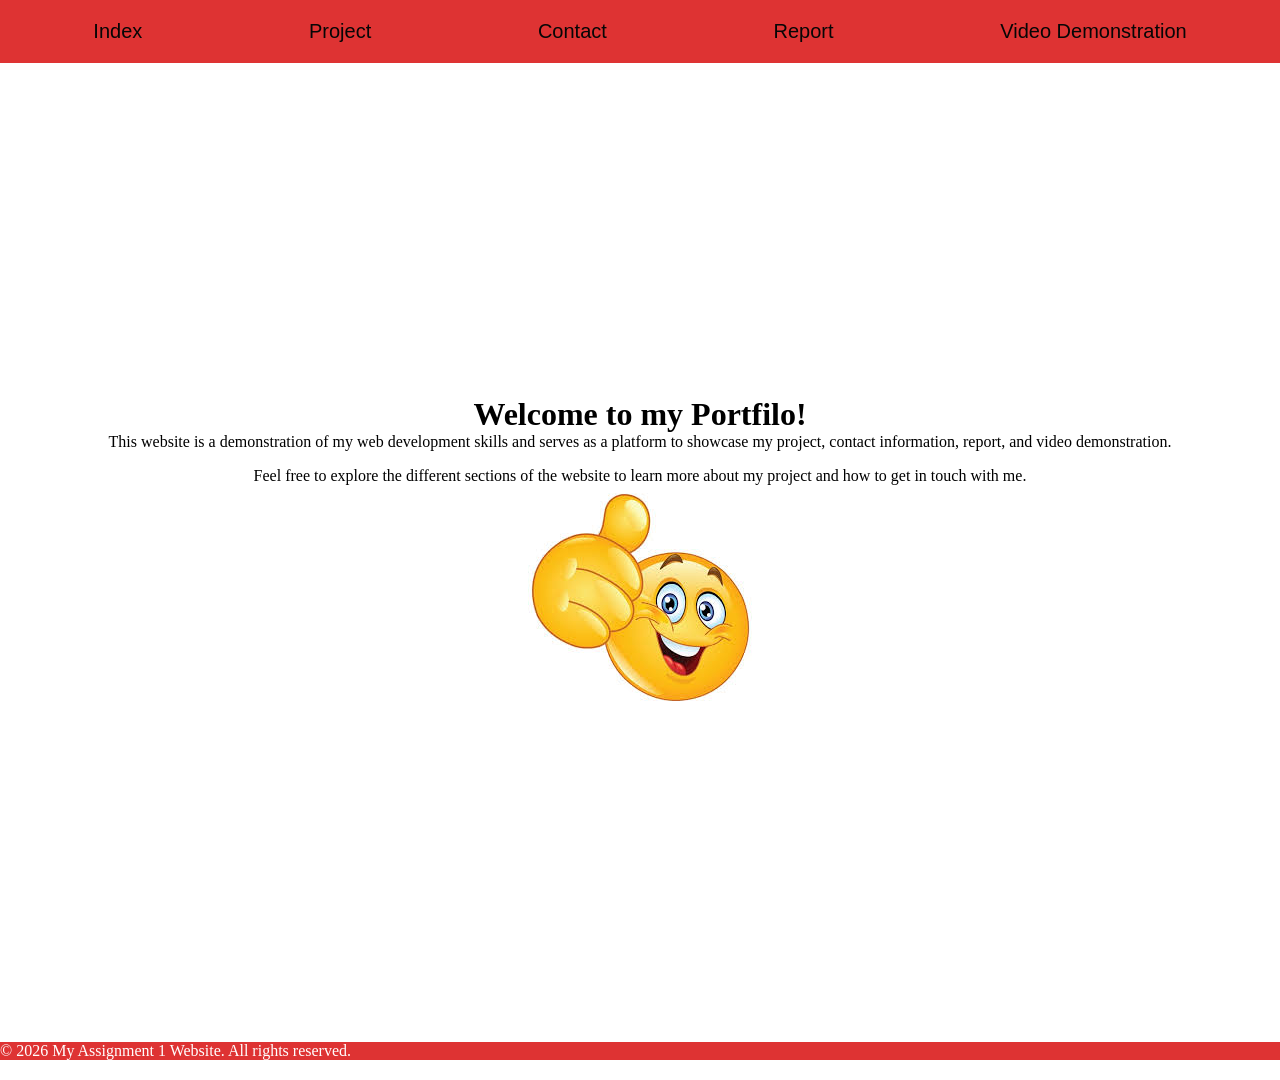
<file: AS1/index.html>
<!DOCTYPE html>
<html lang="en">
<head>
    <meta charset="UTF-8">
    <meta name="viewport" content="width=device-width, initial-scale=1.0">
    <title>Home Page</title>
    <link rel="stylesheet" href="style.css" media="screen">
    <link rel="stylesheet" href="Mobile.css" media="screen and (max-width: 800px)">
    <link rel="stylesheet" href="Desktop.css" media="screen and (min-width: 800px)">
</head>


<body>
 
  <header>
    <a class="showNav" href=""></a>
    
  </header>
  
  <nav id="clicked">
    <ul>
        <li><a href="../AS1/index.html">Index</a></li>
        <li><a href="../AS1/project.html">Project</a></li>
        <li><a href="../AS1/contact.html">Contact</a></li>
        <li><a href="../AS1/report.html">Report</a></li>
        <li><a href="../AS1/videoDemo.html">Video Demonstration</a></li>
    </ul>
  </nav>
   
  <main>
    <h1>Welcome to my Portfilo!</h1>
    <p>This website is a demonstration of my web development skills and serves as a platform to showcase my project, contact information, report, and video demonstration.</p>
    <p>Feel free to explore the different sections of the website to learn more about my project and how to get in touch with me.</p>
    <img src="Thumbsup.jpeg" alt="Thumbs up">
  </main>


  <footer>
    <p>&copy; 2026 My Assignment 1 Website. All rights reserved.</p>
  </footer>
  




</body>
</html>
</file>
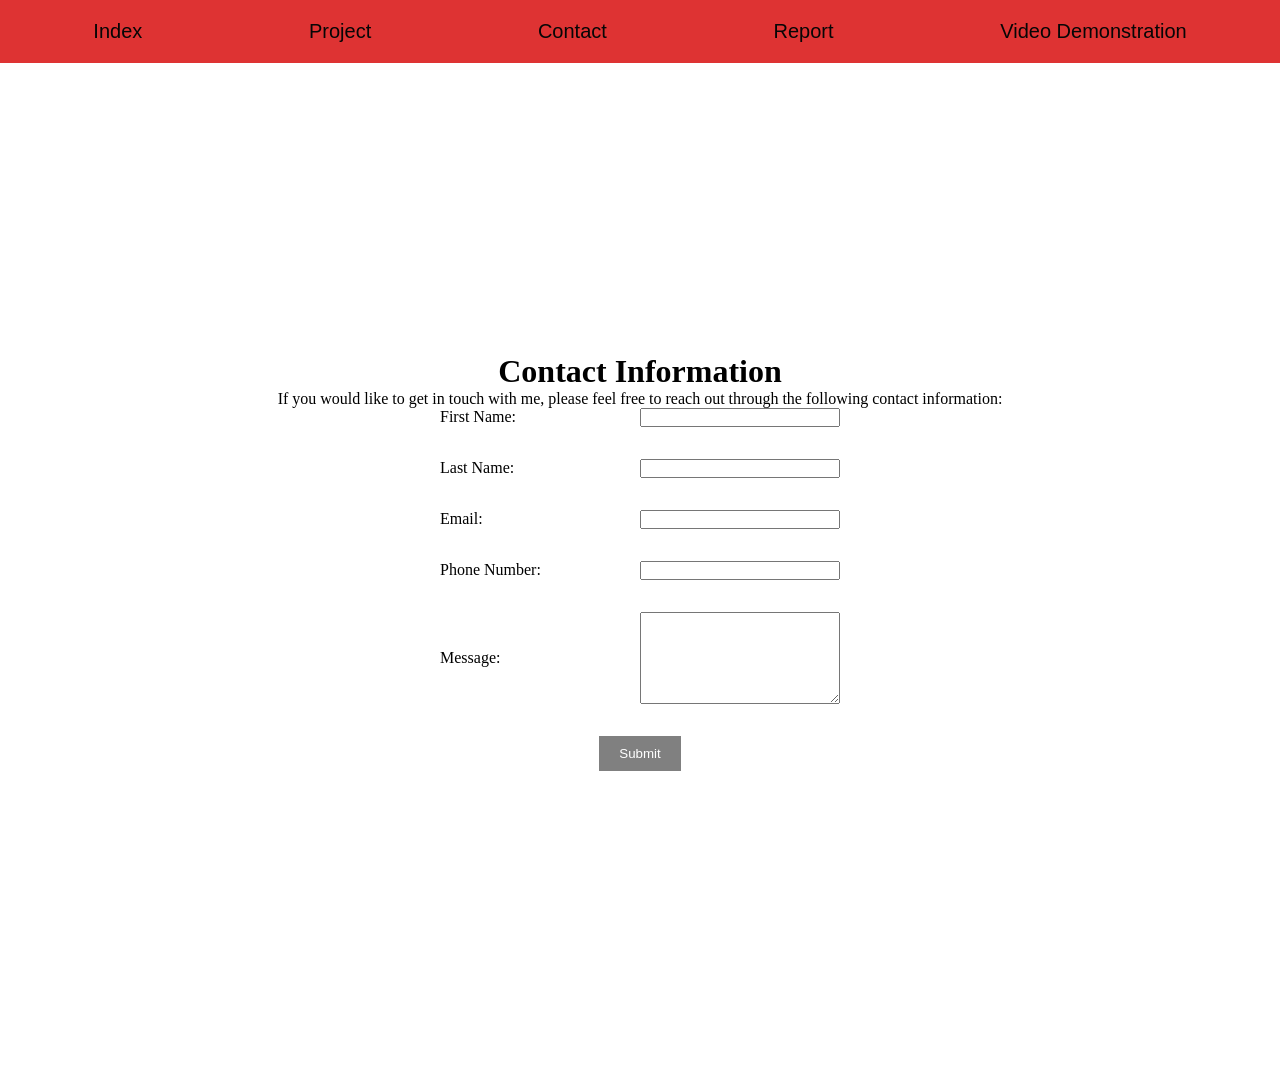
<file: AS1/contact.html>
<!DOCTYPE html>
<html lang="en">
<head>
    <meta charset="UTF-8">
    <meta name="viewport" content="width=device-width, initial-scale=1.0">
    <title>Contact</title>
    <link rel="stylesheet" href="style.css" media="screen">
    <link rel="stylesheet" href="Mobile.css" media="screen and (max-width: 800px)">
    <link rel="stylesheet" href="Desktop.css" media="screen and (min-width: 800px)">

</head>

<body>

    <header>
     <a class="showNav" href=""></a>
     <a href="#clicked" class="on"></a>
     <a href="#" class="off"></a>
    </header>
    <nav>
    <ul>
        <li><a href="../AS1/index.html">Index</a></li>
        <li><a href="../AS1/project.html">Project</a></li>
        <li><a href="../AS1/contact.html">Contact</a></li>
        <li><a href="../AS1/report.html">Report</a></li>
        <li><a href="../AS1/videoDemo.html">Video Demonstration</a></li>
    </ul>
    </nav>

    <main>
        <h1>Contact Information</h1>
        <p>If you would like to get in touch with me, please feel free to reach out through the following contact information:</p>
        <form action="#" method="get">
        <label for="FirstName">First Name:</label>
        <input type="text" id="FirstName" name="FirstName" required>

        <label for="LastName">Last Name:</label>
        <input type="text" id="LastName" name="LastName" required>

        <label for="Email">Email:</label>
        <input type="email" id="Email" name="Email" required>

        <label for="Phonenumber">Phone Number:</label>
        <input type="tel" id="Phonenumber" name="Phonenumber" required>
        
        <label for="Message">Message:</label>
        <textarea id="Message" name="Message" rows="6" required></textarea>

        <input type="submit" value="Submit">
    </form>
           
    </main>

    
    



</body>
</html>
</file>
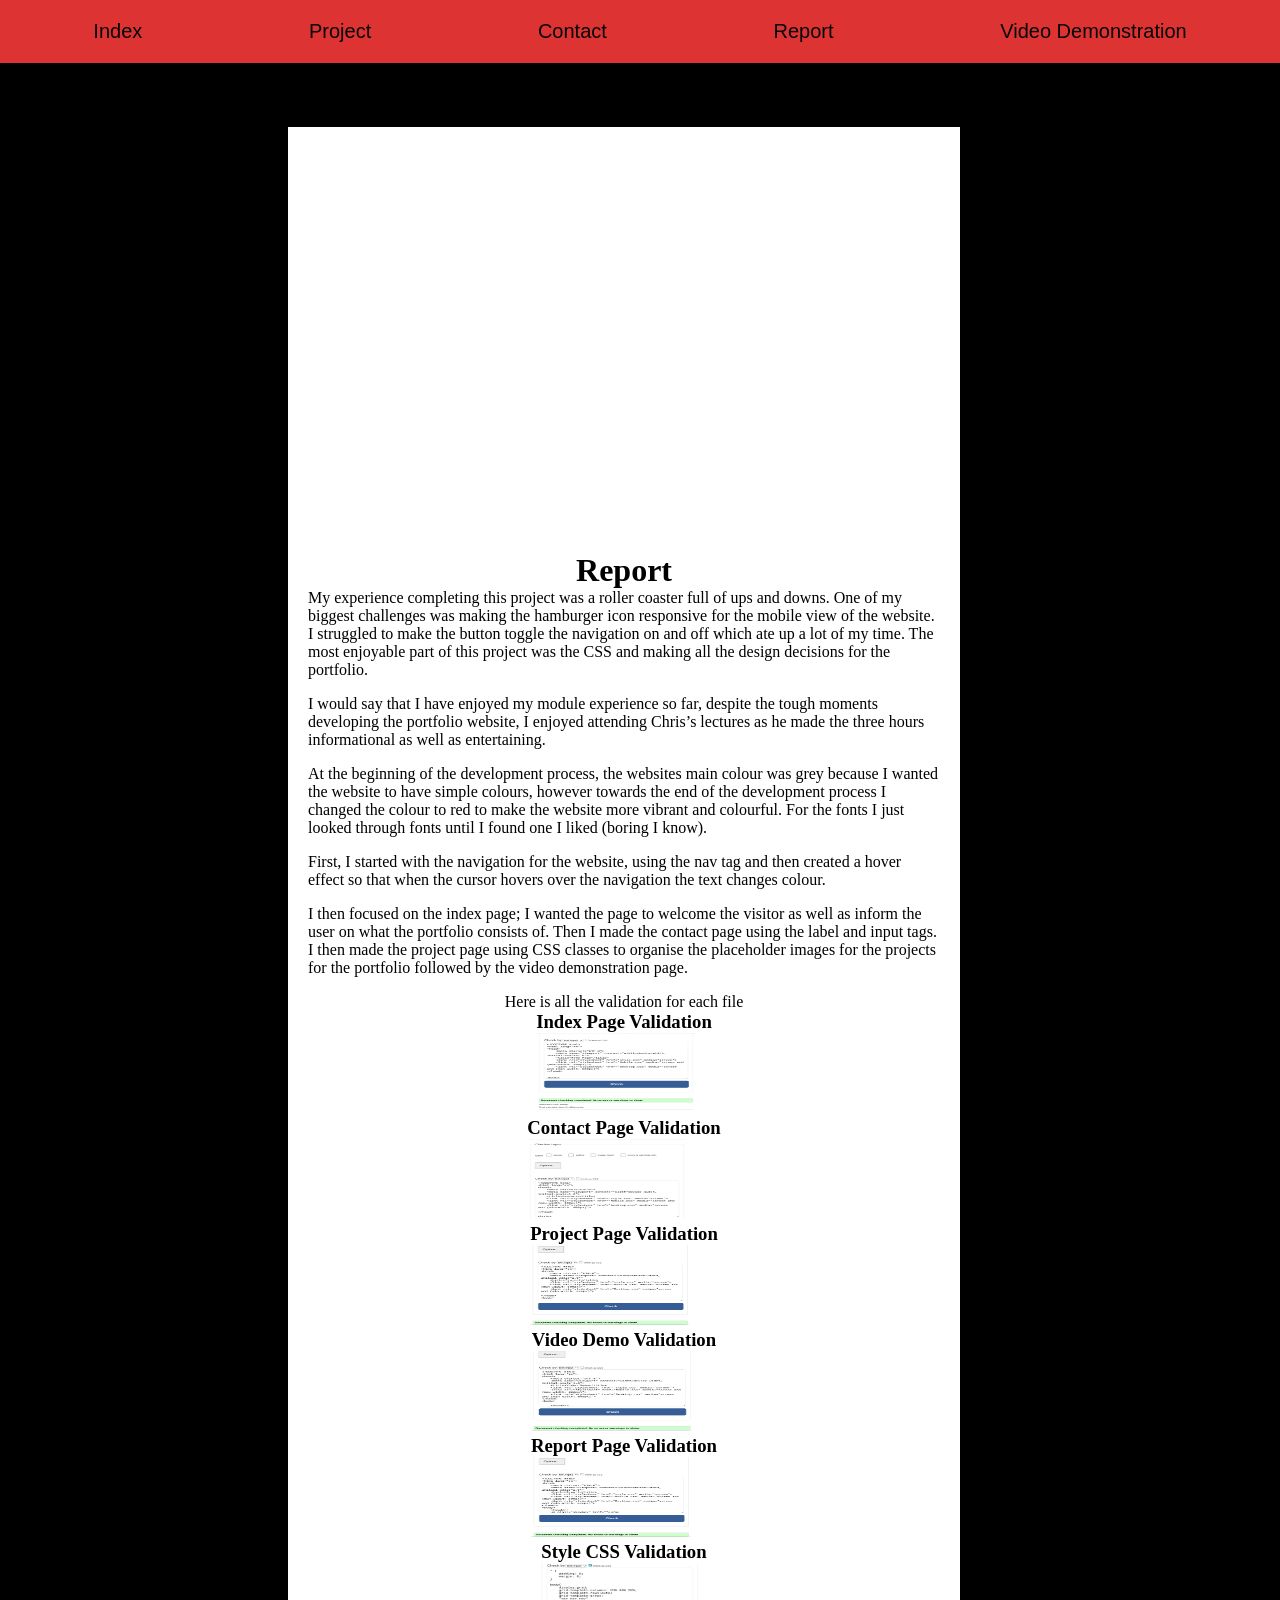
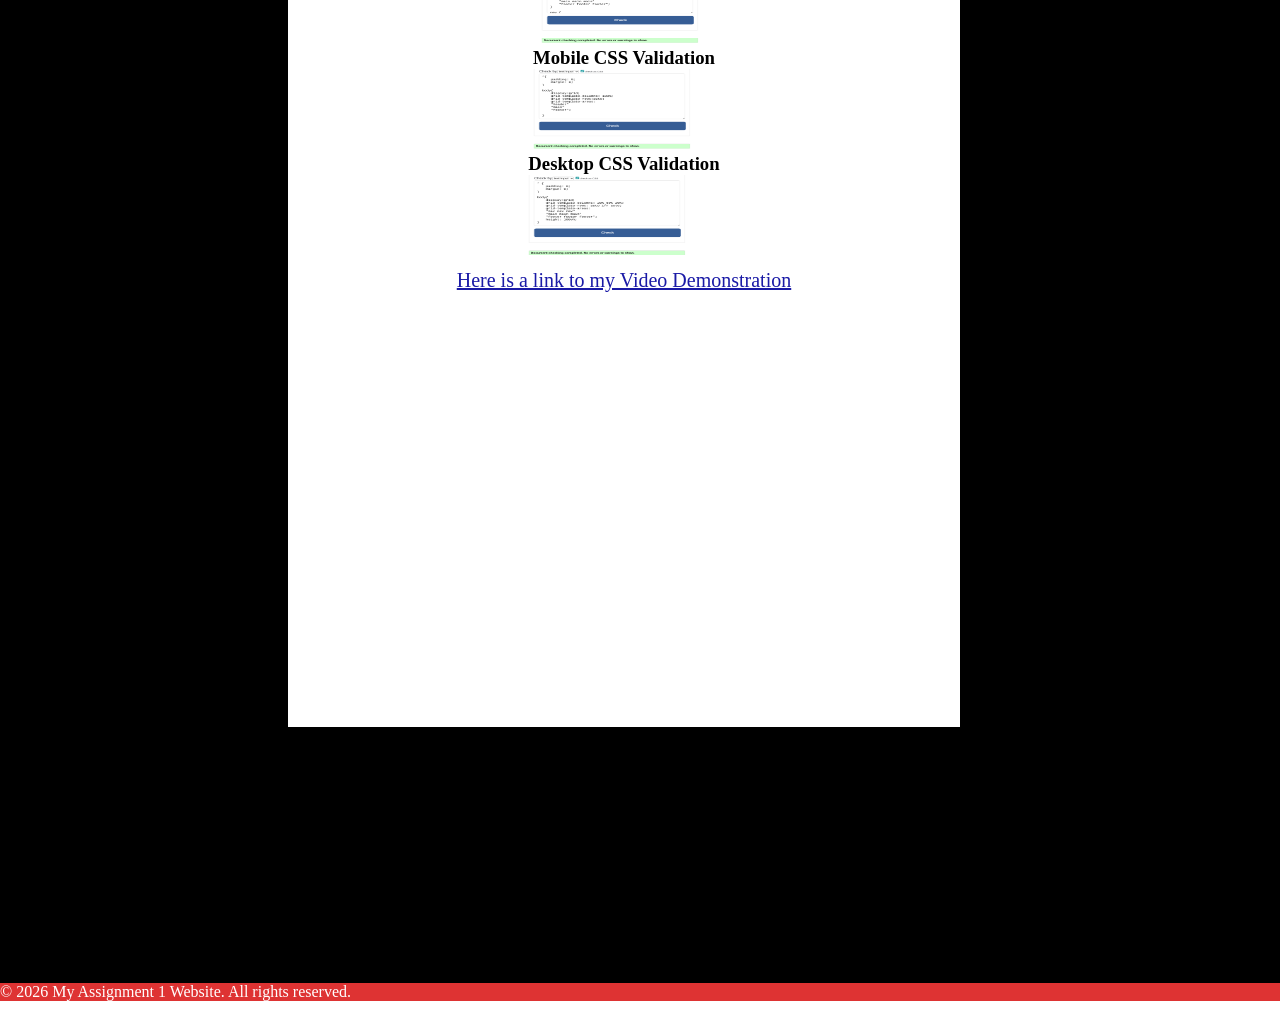
<file: AS1/report.html>
<!DOCTYPE html>
<html lang="en">
<head>
    <meta charset="UTF-8">
    <meta name="viewport" content="width=device-width, initial-scale=1.0">
    <title>Report</title>
    <link rel="stylesheet" href="style.css" media="screen">
    <link rel="stylesheet" href="Mobile.css" media="screen and (max-width: 800px)">
    <link rel="stylesheet" href="Desktop.css" media="screen and (min-width: 800px)">
</head>
<body>
    <header>
    <a class="showNav" href=""></a>
    </header>
    
    
    <nav id="menu">
        <ul>
         <li><a href="../AS1/index.html">Index</a></li>
         <li><a href="../AS1/project.html">Project</a></li>
         <li><a href="../AS1/contact.html">Contact</a></li>
         <li><a href="../AS1/report.html">Report</a></li>
         <li><a href="../AS1/videoDemo.html">Video Demonstration</a></li>
        </ul>
    </nav>

    <main class="report">
        <h1>Report</h1>
        
        <p>My experience completing this project was a roller coaster full of ups and downs. One of my biggest challenges was
            making the hamburger icon responsive for the mobile view of the website. I struggled to make the button toggle the
            navigation on and off which ate up a lot of my time. The most enjoyable part of this project was the CSS and making
            all the design decisions for the portfolio.</p>


        
        <p>I would say that I have enjoyed my module experience so far, despite the tough moments developing the portfolio
            website, I enjoyed attending Chris’s lectures as he made the three hours informational as well as entertaining.</p>
        
        <p>At the beginning of the development process, the websites main colour was grey because I wanted the website to have
            simple colours, however towards the end of the development process I changed the colour to red to make the website
            more vibrant and colourful. For the fonts I just looked through fonts until I found one I liked (boring I know).</p>
        
        <p>First, I started with the navigation for the website, using the nav tag and then created a hover effect so that when
            the cursor hovers over the navigation the text changes colour.</p>
        
        <p>I then focused on the index page; I wanted the page to welcome the visitor as well as inform the user on what the
            portfolio consists of. Then I made the contact page using the label and input tags. I then made the project page
            using CSS classes to organise the placeholder images for the projects for the portfolio followed by the video
            demonstration page. </p>

        <p>Here is all the validation for each file</p>
      
      <div>
        <h3>Index Page Validation</h2>
        <img src="index.png" alt="Index Page Validation ">
      </div>
      
      <div>
        <h3>Contact Page Validation</h2>
        <img src="contactHTML.png" alt="Contact Page Validation ">
      </div>
      
      <div>
        <h3>Project Page Validation</h2>
        <img src="Project.html.png" alt="Project Page Validation ">
      </div>
      
      <div>
        <h3>Video Demo Validation</h2>
        <img src="VideoDemo.png" alt="Video Demo Validation ">
      </div>
      
      <div>
        <h3>Report Page Validation</h2>
        <img src="report.png" alt="Report Page Validation ">
      </div>
      
      <div>
        <h3>Style CSS Validation</h2>
        <img src="styleCSS.png" alt="Style CSS Validation ">
      </div>
      
      <div> 
        <h3>Mobile CSS Validation</h2>
        <img src="mobileCSS.png" alt="Mobile CSS Validation ">
      </div>
      
      <div>
        <h3>Desktop CSS Validation</h2>
        <img src="desktopCSS.png" alt="Desktop CSS Validation ">
      </div>

      <a class="hyper" href="https://mymedia.northampton.ac.uk/media/VideoDemo+Ryan+Robinson+Web+development/0_y1869adf" target="_blank">Here is a link to my Video Demonstration</a>
    </main>

    <footer>
        <p>&copy; 2026 My Assignment 1 Website. All rights reserved.</p>
    </footer>
</body>
</html>
</file>
<file: AS1/style.css>
* {
    padding: 0;
    margin: 0;
}

body{
    display:grid;
    grid-template-columns: 20% 60% 20%;
    grid-template-rows:auto;
    grid-template-areas:
    "nav nav nav"
    "main main main"
    "footer footer footer";
}

nav {
    background-color: rgb(222, 51, 51);
    padding: 10px;
    grid-area: nav;
    
}

nav ul {
    list-style-type: none;
    display: flex;
    justify-content: space-around;
    text-align: center;
}

nav li a:hover{
    color: white;
}

a {color:rgb(26, 26, 166);
    font-size: 20px;
    text-decoration: none;
    display:inline-table;
    padding: 10px;
    text-decoration: underline;
    
}

li{ font-size: 1.5em ;
    font-family: helvetica ;

}

main{
    background-color: white;
    color:black;
    grid-area:main;
    display:grid;
    grid-template-columns: 1fr 1fr 1fr 1fr;
    grid-template-rows: 1fr 1fr;
}

footer{
    background-color:rgb(222, 51, 51);
    color:white;
    grid-area:footer;
}

.project {
    display:grid;
    grid-template-columns: 1fr 1fr;
}

form{
    display:grid;
    grid-template-columns: 1fr 1fr;
    align-items: center;
    row-gap: 1.5em;
    width: 400px;
}

input[type="submit"]{
    grid-column: 1 / span 2;
    justify-self: center;
    padding: 10px 20px;
    background-color: grey;
    color: white;
    border: none;
    cursor: pointer;
}

.report{
    padding: 20px;
    max-width: 650px;
    

}
</file>
<file: AS1/Mobile.css>
*{
    padding: 0;
    margin: 0;
}

body{
    display:grid;
    grid-template-columns: 100%;
    grid-template-rows:auto;
    grid-template-areas:
    "header"
    "main"
    "footer";
    
}

main{
    background-color: white;
    color:black;
    grid-area:main;
    display: flex;
    flex-direction: column;
    justify-content: center;
    align-items: center;
    min-height: 100vh;
}

footer{
    background-color: rgb(222, 51, 51);
    color:white;
    grid-area:footer;
}

header{
    background-color:rgb(222, 51, 51);
    color:white;
    grid-area:header;
    display:flex;
    justify-content: space-between;
    align-items: center;
}

.showNav{
    height: 0.8em;
    width: 1.25em;
    display: block;
    border-top: 0.2em solid white;
    border-bottom: 0.2em solid white;
    border-radius: 0.2em;
    
    
}

.showNav::before {
    content: '';
    position: absolute;
    width: 1.25em;
    margin-top: 0.3em;
    border-top: 0.2em solid #ffff;
}

nav {
    display: none;
    background-color: rgb(222, 51, 51);
    position:fixed;
    top: 0;
    left: 50%;
    width:50%;
    height: 60vh;
    
}

nav ul {
    display: flex;
    flex-direction: column;
    justify-content: flex-start;
    align-items: center;
    list-style-type: none;
    padding: 20px 0;
}

li{
    font-size: 1.5em ;
    font-family: helvetica ;
    text-align: center;
    padding: 10px;
    
}

.project{
    display:grid;
    grid-template-columns: 1fr;
    grid-template-rows: auto;
}

 
#menu{
    display:none;
}

p + p{
    margin-top: 1em;
}

h1{
    text-align: center;
    margin-bottom: 1em;
}

iframe{
    width: 90vw;
    height: 50vh;
    max-width: 560px;
    max-height: 315px;
}

.report{
    border: 1em solid black;
}

img{
    width:18em;
}

h2{
    margin-top: 1em;}
</file>
<file: AS1/Desktop.css>
* {
    padding: 0;
    margin: 0;
    
}

body{
    display:grid;
    grid-template-columns: 20% 60% 20%;
    grid-template-rows: auto 1fr auto;
    grid-template-areas:
    "nav nav nav"
    "main main main"
    "footer footer footer";
    height: 120vh;
}

nav {
    background-color:rgb(222, 51, 51);
    padding: 10px;
    grid-area: nav;
    
}

nav ul {
    list-style-type: none;
    display: flex;
    justify-content: space-around;
    text-align: center;
}

nav li a:hover{
    color: white;
}

a {color:rgb(6, 6, 6);
    font-size: 20px;
    text-decoration: none;
    display:inline-table;
    padding: 10px;
    ;
}

li{ font-size: 1.5em ;
    font-family: helvetica ;

}

main{
    background-color: white;
    color:black;
    grid-area:main;
    display: flex;
    justify-content: center;
    align-items: center;
    flex-direction: column;
    
}

footer{
    background-color: rgb(222, 51, 51);
    color:white;
    grid-area:footer;
    margin-bottom: 0;
}

header{
    background-color:rgb(222, 51, 51);
    color:white;
    grid-area:header;
    display:flex;
    justify-content: space-between;
    align-items: center;
}

form{
    display:grid;
    grid-template-columns: 1fr 1fr;
    align-items: center;
    row-gap: 2em;
    width: 400px;
}

p + p{
    margin-top: 1em;
    
}

.report{
    border-right: 20em solid black;
    border-left: 18em solid black;
    border-bottom: 16em solid black;
    border-top: 4em solid black;
    height:240vh;
}

.report img{
    width: 10em;
    height: 5em;
    
}

iframe{
    width: 35em;
    height: 20em;}
    

a.hyper{
    color:rgb(26, 26, 166);
    font-size: 20px;
    padding: 10px;
    text-decoration: underline;
}
</file>
